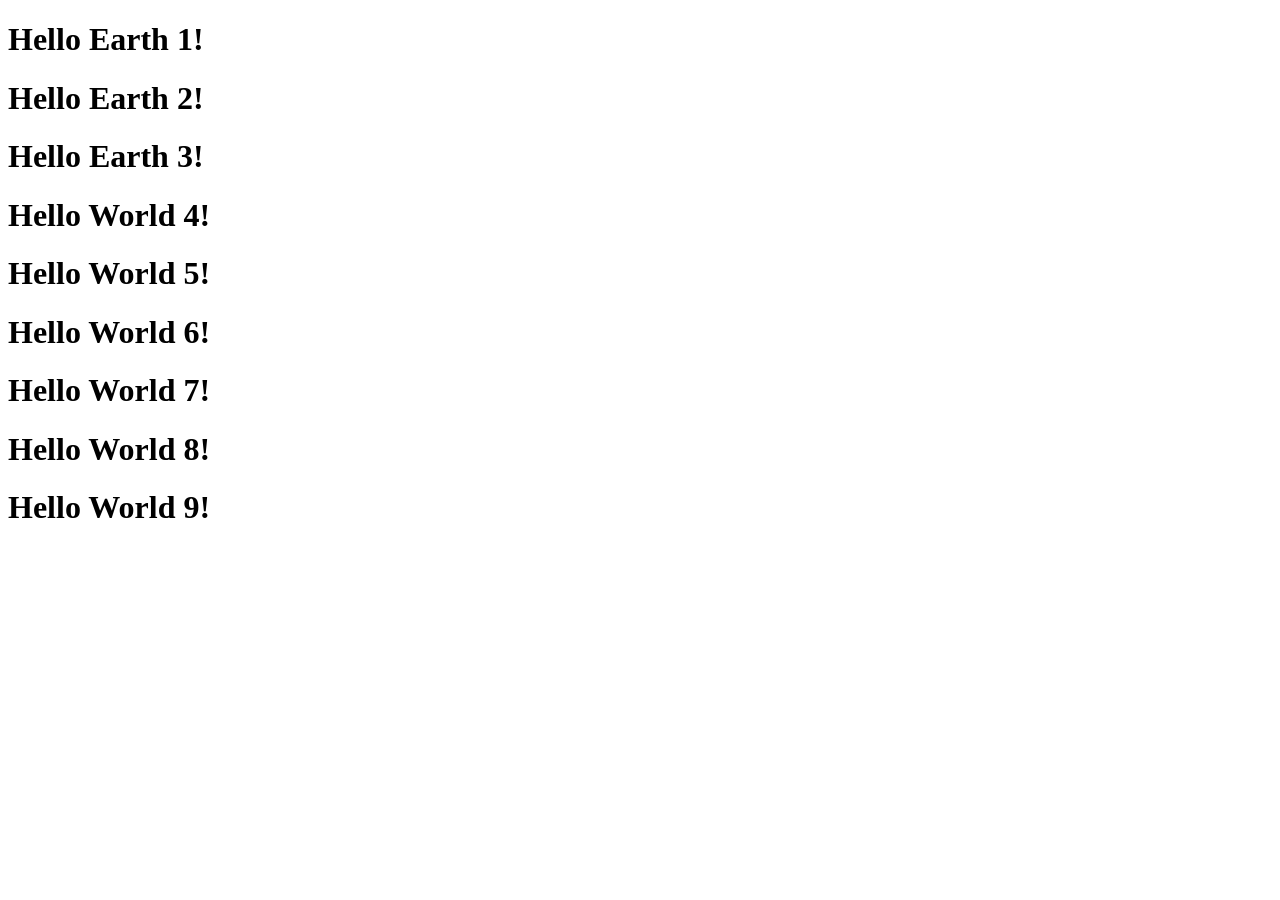
<file: Test.html>
<!DOCTYPE html>
<html lang="en">
<head>
    <meta charset="UTF-8">
    <meta http-equiv="X-UA-Compatible" content="IE=edge">
    <meta name="viewport" content="width=device-width, initial-scale=1.0">
    <title>Hello Earth!</title>
    </head>
    <body>
    <h1>Hello Earth 1!</h1>
    <h1>Hello Earth 2!</h1>
    <h1>Hello Earth 3!</h1>
    <h1>Hello World 4!</h1>
    <h1>Hello World 5!</h1>
    <h1>Hello World 6!</h1>
    <h1>Hello World 7!</h1>
    <h1>Hello World 8!</h1>
    <h1>Hello World 9!</h1>
</body>
</html>
</file>
